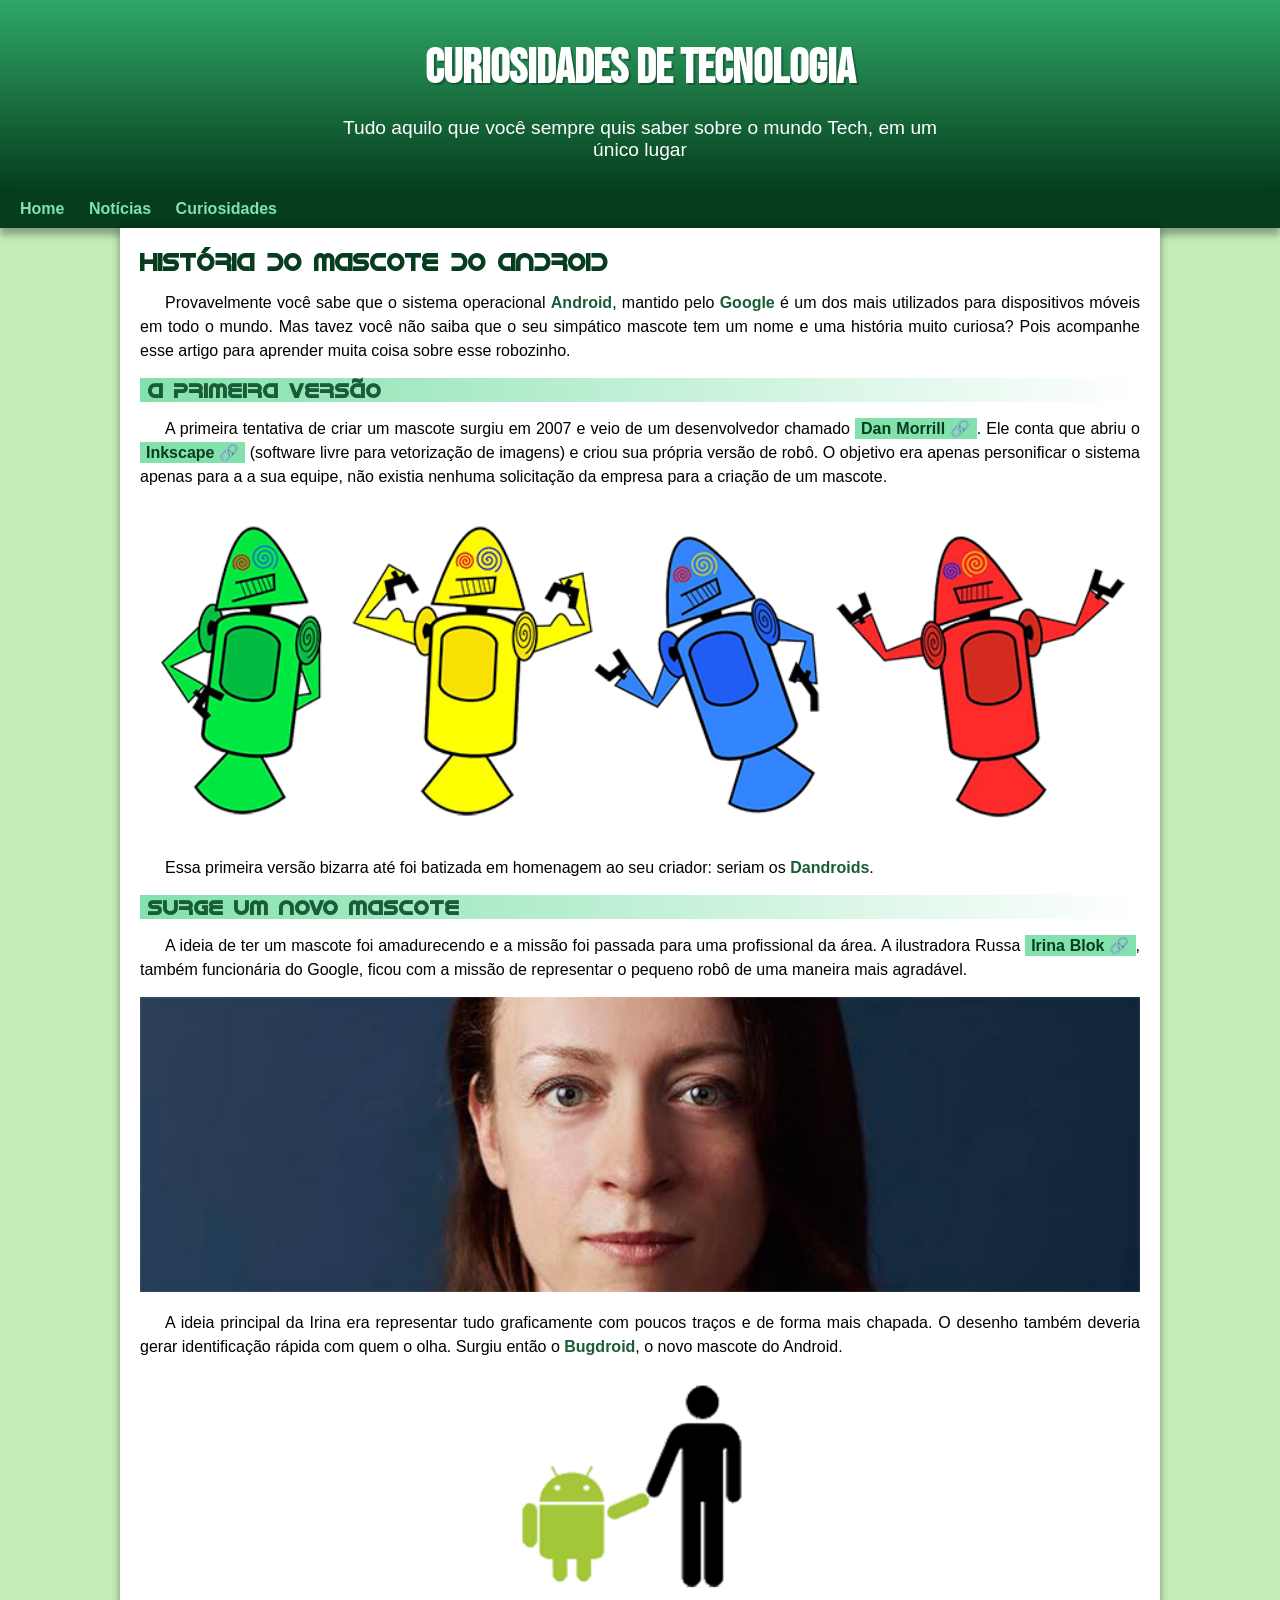
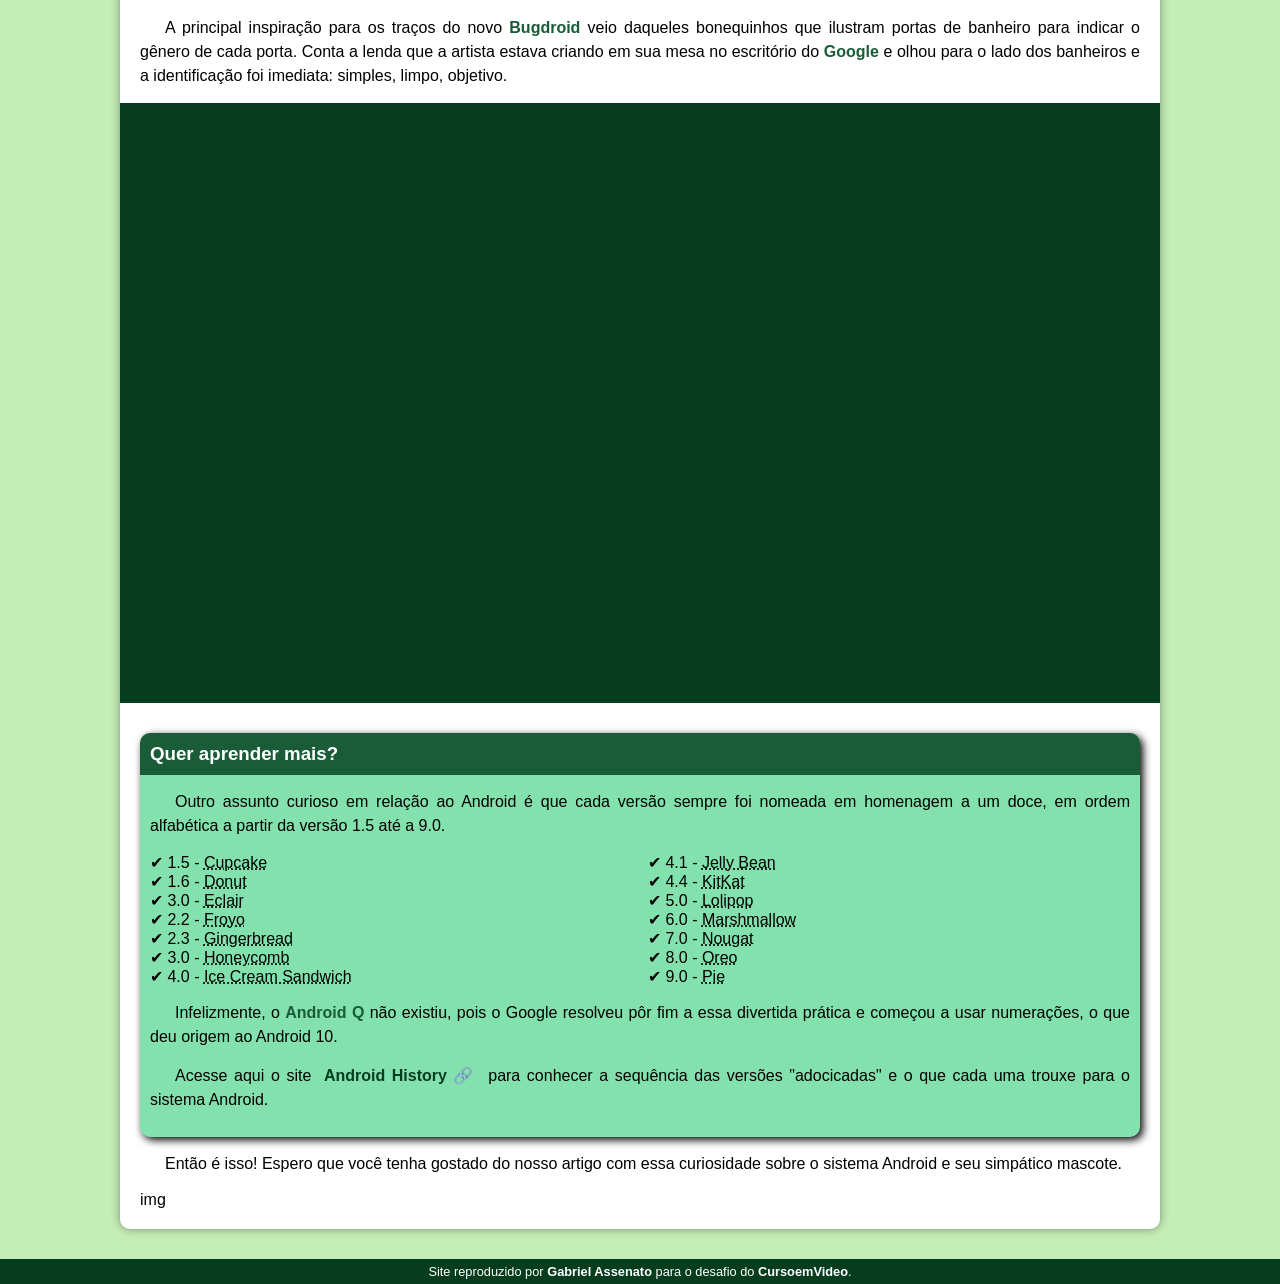
<file: index.html>
<!DOCTYPE html>
<html lang="pt-br">
<head>
    <meta charset="UTF-8">
    <meta http-equiv="X-UA-Compatible" content="IE=edge">
    <meta name="viewport" content="width=device-width, initial-scale=1.0">
    <title>Curiosidades de Tecnologia</title>
    <link rel="stylesheet" href="style.css">
    <link rel="shortcut icon" href="imagens/favicon.ico" type="image/x-icon">
</head>
<body>
    <header>
        <h1 class="header">CURIOSIDADES DE TECNOLOGIA</h1>
        <p>Tudo aquilo que você sempre quis saber sobre o mundo Tech, em um único lugar</p>
    </header>
    <nav>
        <a href="#">Home</a>
        <a href="#">Notícias</a>
        <a href="#">Curiosidades</a>

    </nav>
    <main>
        <article>
            <h1>
                História do Mascote do Android
            </h1>
            
            <p>
                Provavelmente você sabe que o sistema operacional <strong>Android</strong>, mantido pelo <strong>Google</strong> é um dos mais utilizados para dispositivos móveis em todo o mundo. Mas tavez você não saiba que o seu simpático mascote tem um nome e uma história muito curiosa? Pois acompanhe esse artigo para aprender muita coisa sobre esse robozinho.
            </p>
            
            <h2>
                A primeira versão
            </h2>
            
            <p>
                A primeira tentativa de criar um mascote surgiu em 2007 e veio de um desenvolvedor chamado <a href="https://androidcommunity.com/dan-morrill-shows-us-the-android-mascot-that-almost-was-20130103/" target="_blank">Dan Morrill 🔗</a>. Ele conta que abriu o <a href="https://inkscape.org/pt-br/" target="_blank">Inkscape 🔗</a> (software livre para vetorização de imagens) e criou sua própria versão de robô. O objetivo era apenas personificar o sistema apenas para a a sua equipe, não existia nenhuma solicitação da empresa para a criação de um mascote.
            </p>
            
            <picture>
                <source media="(max-width: 670px)" srcset="imagens/dan-droids-pq.png">
                <img src="imagens/dan-droids.png" alt="bugdroids">
            </picture>
            
            <p>
                Essa primeira versão bizarra até foi batizada em homenagem ao seu criador: seriam os <strong>Dandroids</strong>.
            </p>
            
            <h2>
                Surge um novo mascote
            </h2>
            
            <p>
                A ideia de ter um mascote foi amadurecendo e a missão foi passada para uma profissional da área. A ilustradora Russa <a href="https://www.irinablok.com/android" target="_blank">Irina Blok 🔗</a>, também funcionária do Google, ficou com a missão de representar o pequeno robô de uma maneira mais agradável.
            </p>
            
            <picture>
                <source media="(max-width: 670px)" srcset="imagens/irina-blok-pq.jpg">
                <img src="imagens/irina-blok.jpg" alt="Irina Block">
            </picture>
            
            <p>
                A ideia principal da Irina era representar tudo graficamente com poucos traços e de forma mais chapada. O desenho também deveria gerar identificação rápida com quem o olha. Surgiu então o <strong>Bugdroid</strong>, o novo mascote do Android.
            </p>
            
            <img src="imagens/bugdroid.png" class="pequena" alt="bugdroid">
            
            <p>
                A principal inspiração para os traços do novo <strong>Bugdroid</strong> veio daqueles bonequinhos que ilustram portas de banheiro para indicar o gênero de cada porta. Conta a lenda que a artista estava criando em sua mesa no escritório do <strong>Google</strong> e olhou para o lado dos banheiros e a identificação foi imediata: simples, limpo, objetivo.
            </p>
            
            <div class="video">
                <iframe width="560" height="315" src="https://www.youtube.com/embed/l2UDgpLz20M" title="YouTube video player" frameborder="0" allow="accelerometer; autoplay; clipboard-write; encrypted-media; gyroscope; picture-in-picture" allowfullscreen></iframe>
            </div>

            <aside>
                <h3>
                    Quer aprender mais?
                </h3>
                
                <p>
                    Outro assunto curioso em relação ao Android é que cada versão sempre foi nomeada em homenagem a um doce, em ordem alfabética a partir da versão 1.5 até a 9.0.
                </p>
               
                <ul>
                    <li>
                        1.5 - <abbr title="Bolo de copo">Cupcake</abbr>
                    </li>
                    <li>
                        1.6 - <abbr title="Rosquinha">Donut</abbr>
                    </li>
                    <li>
                        3.0 - <abbr title="Bomba doce">Eclair</abbr>
                    </li>
                    <li>
                        2.2 - <abbr title="Iogurte">Froyo</abbr>
                    </li>
                    <li>
                        2.3 - <abbr title="Biscoito de gengibre">Gingerbread</abbr>
                    </li>
                    <li>
                        3.0 - <abbr title="Favo de mel">Honeycomb</abbr>
                    </li>
                    <li>
                        4.0 - <abbr title="Sanduiche de sorvete">Ice Cream Sandwich</abbr>
                    </li>
                    <li>
                        4.1 - <abbr title="Jujuba">Jelly Bean</abbr>
                    </li>
                    <li>
                        4.4 - <abbr title="KitKat">KitKat</abbr>
                    </li>
                    <li>
                        5.0 - <abbr title="Pirulito">Lolipop</abbr>
                    </li>
                    <li>
                        6.0 - <abbr title="Marshmallow">Marshmallow</abbr>
                    </li>
                    <li>
                        7.0 - <abbr title="Torrone">Nougat</abbr>
                    </li>
                    <li>
                        8.0 - <abbr title="Oreo">Oreo</abbr>
                    </li>
                    <li>
                        9.0 - <abbr title="Torta">Pie</abbr>
                    </li>
                </ul>
                <p>
                    Infelizmente, o <strong>Android Q</strong> não existiu, pois o Google resolveu pôr fim a essa divertida prática e começou a usar numerações, o que deu origem ao Android 10.
                </p>
                <p>
                    Acesse aqui o site <a href="https://www.android.com/intl/en_uk/history/#/donut" target="_blank">Android History 🔗</a> para conhecer a sequência das versões "adocicadas" e o que cada uma trouxe para o sistema Android.
                </p>
            </aside>
            <p>
                Então é isso! Espero que você tenha gostado do nosso artigo com essa curiosidade sobre o sistema Android e seu simpático mascote.
            </p>
        </article>
        img
    </main>
    <footer>
        <p>
            Site reproduzido por <a href="https://github.com/gabrielassenato" target="_blank">Gabriel Assenato</a> para o desafio do <a href="https://www.youtube.com/c/CursoemV%C3%ADdeo" target="_blank">CursoemVideo</a>.
        </p>
    </footer>
</body>
</html>
</file>
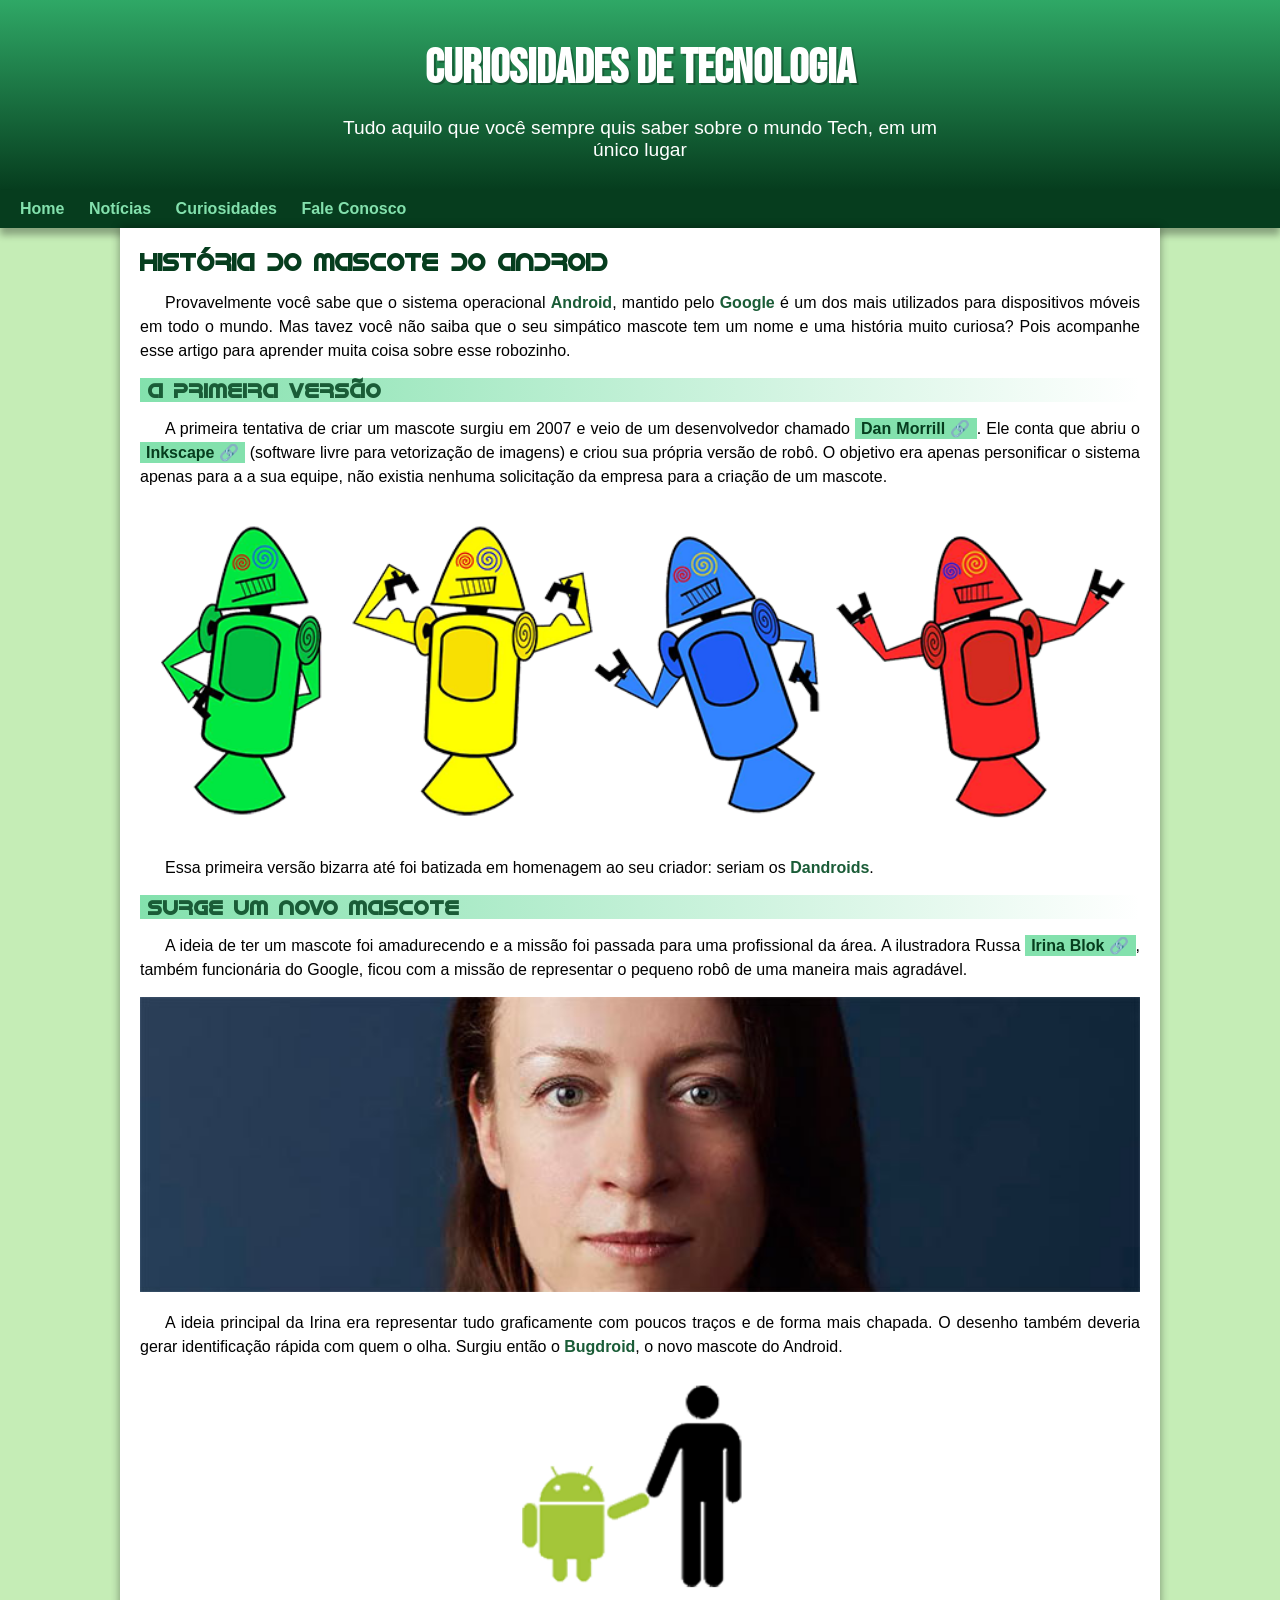
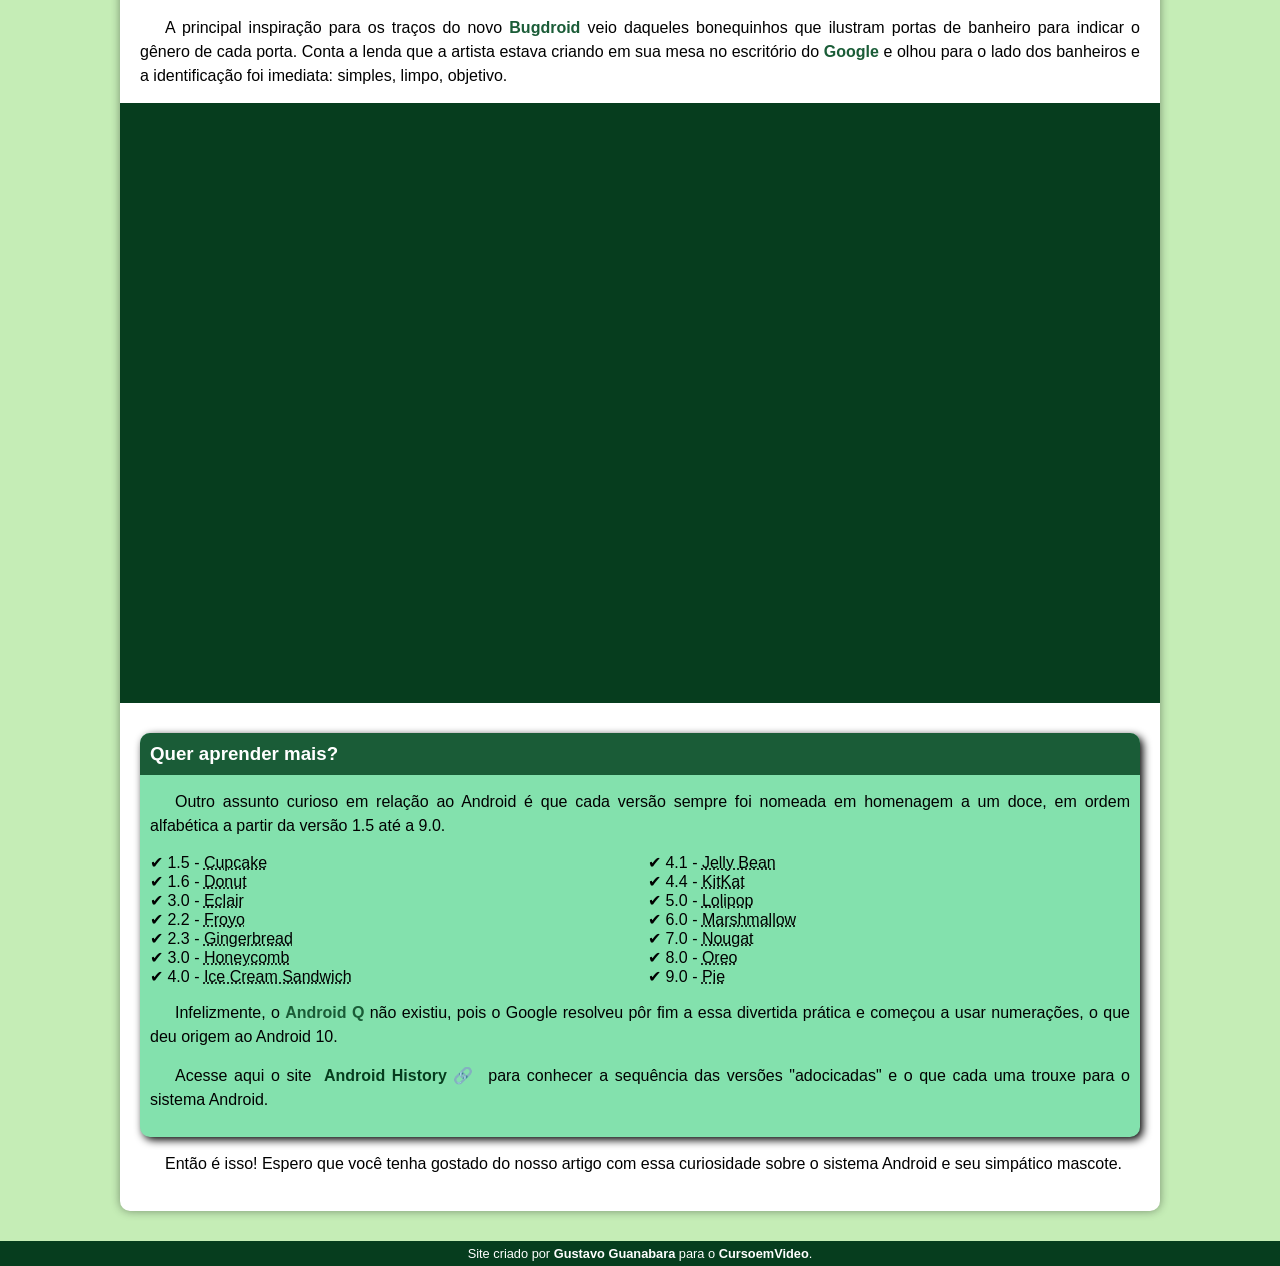
<file: index.html.html>
<!DOCTYPE html>
<html lang="pt-br">
<head>
    <meta charset="UTF-8">
    <meta http-equiv="X-UA-Compatible" content="IE=edge">
    <meta name="viewport" content="width=device-width, initial-scale=1.0">
    <title>Curiosidades de Tecnologia</title>
    <link rel="stylesheet" href="style.css">
    <link rel="shortcut icon" href="imagens/favicon.ico" type="image/x-icon">
</head>
<body>
    <header>
        <h1 class="header">CURIOSIDADES DE TECNOLOGIA</h1>
        <p>Tudo aquilo que você sempre quis saber sobre o mundo Tech, em um único lugar</p>
    </header>
    <nav>
        <a href="#">Home</a>
        <a href="#">Notícias</a>
        <a href="#">Curiosidades</a>
        <a href="#">Fale Conosco</a>
    </nav>
    <main>
        <article>
            <h1>
                História do Mascote do Android
            </h1>
            
            <p>
                Provavelmente você sabe que o sistema operacional <strong>Android</strong>, mantido pelo <strong>Google</strong> é um dos mais utilizados para dispositivos móveis em todo o mundo. Mas tavez você não saiba que o seu simpático mascote tem um nome e uma história muito curiosa? Pois acompanhe esse artigo para aprender muita coisa sobre esse robozinho.
            </p>
            
            <h2>
                A primeira versão
            </h2>
            
            <p>
                A primeira tentativa de criar um mascote surgiu em 2007 e veio de um desenvolvedor chamado <a href="https://androidcommunity.com/dan-morrill-shows-us-the-android-mascot-that-almost-was-20130103/" target="_blank">Dan Morrill 🔗</a>. Ele conta que abriu o <a href="https://inkscape.org/pt-br/" target="_blank">Inkscape 🔗</a> (software livre para vetorização de imagens) e criou sua própria versão de robô. O objetivo era apenas personificar o sistema apenas para a a sua equipe, não existia nenhuma solicitação da empresa para a criação de um mascote.
            </p>
            
            <picture>
                <source media="(max-width: 670px)" srcset="imagens/dan-droids-pq.png">
                <img src="imagens/dan-droids.png" alt="bugdroids">
            </picture>
            
            <p>
                Essa primeira versão bizarra até foi batizada em homenagem ao seu criador: seriam os <strong>Dandroids</strong>.
            </p>
            
            <h2>
                Surge um novo mascote
            </h2>
            
            <p>
                A ideia de ter um mascote foi amadurecendo e a missão foi passada para uma profissional da área. A ilustradora Russa <a href="https://www.irinablok.com/android" target="_blank">Irina Blok 🔗</a>, também funcionária do Google, ficou com a missão de representar o pequeno robô de uma maneira mais agradável.
            </p>
            
            <picture>
                <source media="(max-width: 670px)" srcset="imagens/irina-blok-pq.jpg">
                <img src="imagens/irina-blok.jpg" alt="Irina Block">
            </picture>
            
            <p>
                A ideia principal da Irina era representar tudo graficamente com poucos traços e de forma mais chapada. O desenho também deveria gerar identificação rápida com quem o olha. Surgiu então o <strong>Bugdroid</strong>, o novo mascote do Android.
            </p>
            
            <img src="imagens/bugdroid.png" class="pequena" alt="bugdroid">
            
            <p>
                A principal inspiração para os traços do novo <strong>Bugdroid</strong> veio daqueles bonequinhos que ilustram portas de banheiro para indicar o gênero de cada porta. Conta a lenda que a artista estava criando em sua mesa no escritório do <strong>Google</strong> e olhou para o lado dos banheiros e a identificação foi imediata: simples, limpo, objetivo.
            </p>
            
            <div class="video">
                <iframe width="560" height="315" src="https://www.youtube.com/embed/l2UDgpLz20M" title="YouTube video player" frameborder="0" allow="accelerometer; autoplay; clipboard-write; encrypted-media; gyroscope; picture-in-picture" allowfullscreen></iframe>
            </div>

            <aside>
                <h3>
                    Quer aprender mais?
                </h3>
                
                <p>
                    Outro assunto curioso em relação ao Android é que cada versão sempre foi nomeada em homenagem a um doce, em ordem alfabética a partir da versão 1.5 até a 9.0.
                </p>
               
                <ul>
                    <li>
                        1.5 - <abbr title="bolo de compo">Cupcake</abbr>
                    </li>
                    <li>
                        1.6 - <abbr title="rosquinha">Donut</abbr>
                    </li>
                    <li>
                        3.0 - <abbr title="bomba">Eclair</abbr>
                    </li>
                    <li>
                        2.2 - <abbr title="iogurte">Froyo</abbr>
                    </li>
                    <li>
                        2.3 - <abbr title="biscoito de gengibre">Gingerbread</abbr>
                    </li>
                    <li>
                        3.0 - <abbr title="favo de mel">Honeycomb</abbr>
                    </li>
                    <li>
                        4.0 - <abbr title="sanduiche de sorvete">Ice Cream Sandwich</abbr>
                    </li>
                    <li>
                        4.1 - <abbr title="jujuba">Jelly Bean</abbr>
                    </li>
                    <li>
                        4.4 - <abbr title="KitKat">KitKat</abbr>
                    </li>
                    <li>
                        5.0 - <abbr title="pirulito">Lolipop</abbr>
                    </li>
                    <li>
                        6.0 - <abbr title="Marshmallow">Marshmallow</abbr>
                    </li>
                    <li>
                        7.0 - <abbr title="torrone">Nougat</abbr>
                    </li>
                    <li>
                        8.0 - <abbr title="Oreo">Oreo</abbr>
                    </li>
                    <li>
                        9.0 - <abbr title="Torta">Pie</abbr>
                    </li>
                </ul>
                <p>
                    Infelizmente, o <strong>Android Q</strong> não existiu, pois o Google resolveu pôr fim a essa divertida prática e começou a usar numerações, o que deu origem ao Android 10.
                </p>
                <p>
                    Acesse aqui o site <a href="https://www.android.com/intl/en_uk/history/#/donut" target="_blank">Android History 🔗</a> para conhecer a sequência das versões "adocicadas" e o que cada uma trouxe para o sistema Android.
                </p>
            </aside>
            <p>
                Então é isso! Espero que você tenha gostado do nosso artigo com essa curiosidade sobre o sistema Android e seu simpático mascote.
            </p>
        </article>
    </main>
    <footer>
        <p>
            Site criado por <a href="#">Gustavo Guanabara</a> para o <a href="#">CursoemVideo</a>.
        </p>
    </footer>
</body>
</html>
</file>
<file: style.css>
@charset "UTF-8";

@import url('https://fonts.googleapis.com/css2?family=Bebas+Neue&display=swap');

@font-face {
    font-family: idroid;
    src: url('fontes/idroid.otf');
}

:root {
    --cor0: #c5edb6;
    --cor1: #83e1ad;
    --cor2: #3ddc84;
    --cor3: #2fa866;
    --cor4: #1a5c37;
    --cor5: #063d1e;

    --fonte-padrao: Arial, Helvetica, sans-serif;
    --fonte-destaque: 'Bebas Neue', cursive;
    --fonte-android: 'idroid', cursive;
}

* {
    margin: 0px;
    padding: 0px;
}

body {
    background-color: var(--cor0);
    font-family: var(--fonte-padrao)
}

header {
    background-image: linear-gradient(to bottom, var(--cor3), var(--cor5));
    min-height: 150px;
    text-align: center;
    padding-top: 40px;
}

header > h1 {
    color: white;
    font-family: var(--fonte-destaque);
    font-size: 3em;
    margin-bottom: 20px;
    text-shadow: 2px 2px 0px rgba(0, 0, 0, 0.267);
}

header > p {
    color: white;
    font-family: var(--fonte-padrao);
    font-size: 1.2em;
    max-width: 600px;
    padding-right: 10px;
    padding-left: 10px;
    margin: auto;
    padding-bottom: 20px;
}

nav {
    background-color: var(--cor5);
    padding: 10px;
    box-shadow: 0px 7px 7px rgba(0, 0, 0, 0.315);
}

nav > a {
    color: var(--cor1);
    padding: 10px;
    border-radius: 3px;
    text-decoration: none;
    font-weight: bold;
    transition-duration: .5s;
}

nav > a:hover {
    background-color: var(--cor2);
    color: var(--cor5);
}

main {
    min-width: 300px;
    max-width: 1000px;
    margin: auto;
    margin-bottom: 30px;
    padding: 20px;
    background-color: white;
    box-shadow: 0px 0px 10px rgba(0, 0, 0, 0.397);
    border-bottom-left-radius: 10px;
    border-bottom-right-radius: 10px;
}

main h1 {
    color: var(--cor5);
    font-family: var(--fonte-android);
}

main h2 {
    font-family: var(--fonte-android);
    color: var(--cor4);
    font-size: 1.3em;
    background-image: linear-gradient(to right, var(--cor1), transparent);
    text-indent: 8px;
}

main p {
    margin: 15px 0px;
    text-align: justify;
    text-indent: 25px;
    font-size: 1em;
    line-height: 1.5em;
}

main strong {
    color: var(--cor4);
    font-weight: bold;
}

main a {
    text-decoration: none;
    font-weight: bold;
    color: var(--cor5);
    background-color: var(--cor1);
    padding: 2px 6px;
}

main a:hover {
    text-decoration: underline;
    color: var(--cor4);
}

main img {
    width: 100%;
}

main img.pequena {
    max-width: 350px;
    display: block;
    margin: auto;
}

div.video {
    background-color: var(--cor5);
    margin: 0px -20px 30px -20px;
    padding: 20px;
    padding-bottom: 58%;
    position: relative;
}

div.video > iframe {
    position: absolute;
    top: 5%;
    left: 5%;
    width: 90%;
    height: 90%;
}

aside {
    background-color: var(--cor1);
    padding: 10px;
    border-radius: 10px;
    box-shadow: 3px 3px 8px black;
}

aside h3 {
    background-color: var(--cor4);
    color: white;
    padding: 10px;
    margin: -10px -10px 0px -10px;
    border-radius: 10px 10px 0px 0px;
}

aside > ul {
    list-style-type: '\2714';
    list-style-position: inside;
    columns: 2;
}

footer {
    background-color: var(--cor5);
    color: white;
    text-align: center;
    font-size: 0.8em;
    padding: 5px;
}

footer a {
    color: white;
    font-weight: bold;
    text-decoration: none;
}

footer a:hover {
    text-decoration: underline;
    color: var(--cor1);
}
</file>
